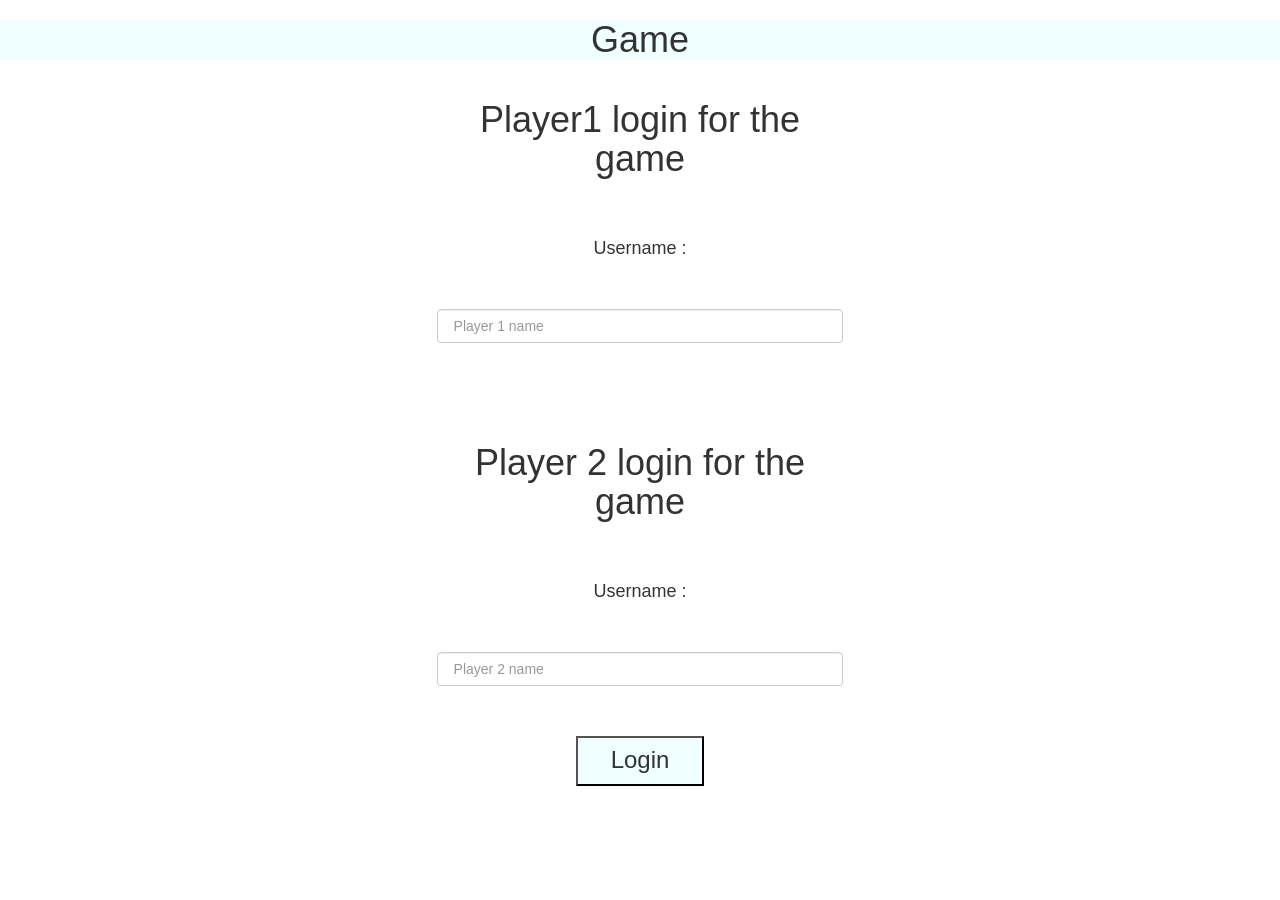
<file: index.html>
<!DOCTYPE html>
<html>

<head>
    <title>Maths Quiz</title>

    <meta name="viewport" content="width=device-width, initial-scale=1">
    <link rel="stylesheet" href="https://maxcdn.bootstrapcdn.com/bootstrap/3.4.0/css/bootstrap.min.css">
    <script src="https://ajax.googleapis.com/ajax/libs/jquery/3.4.1/jquery.min.js"></script>
    <script src="https://maxcdn.bootstrapcdn.com/bootstrap/3.4.0/js/bootstrap.min.js"></script>

    <link rel="stylesheet" type="text/css" href="style.css">

</head>

<body
    background="https://static.vecteezy.com/system/resources/previews/002/058/191/non_2x/colorful-abstract-background-free-vector.jpg">
    <center>
        <span>
            <h1 id="game">Game</h1>
            <div class="col-lg-4 col-sm-8 col-xs-12 login_div1">
                <h1>
                    Player1 login for the game
                </h1>
                <br>
                <br>
                <h4>Username : </h4>
                <br>
                <br>
                <input type="text" placeholder=" Player 1 name" id="player_1" class="form-control">
            </div>

            <br>
            <br>
            <br>

            <div class="col-lg-4 col-sm-8 col-xs-12 login_div2">
                <h1>
                    Player 2 login for the game
                </h1>
                <br>
                <br>
                <h4>Username : </h4>
                <br>
                <br>
                <input type="text" placeholder=" Player 2 name" id="player_2" class="form-control">
            </div>
        </span>
        <br>
        <br>
        <button id="login" onclick="addUser();"> Login </button>


    </center>

    <script src="main.js"></script>

</body>

</html>
</file>
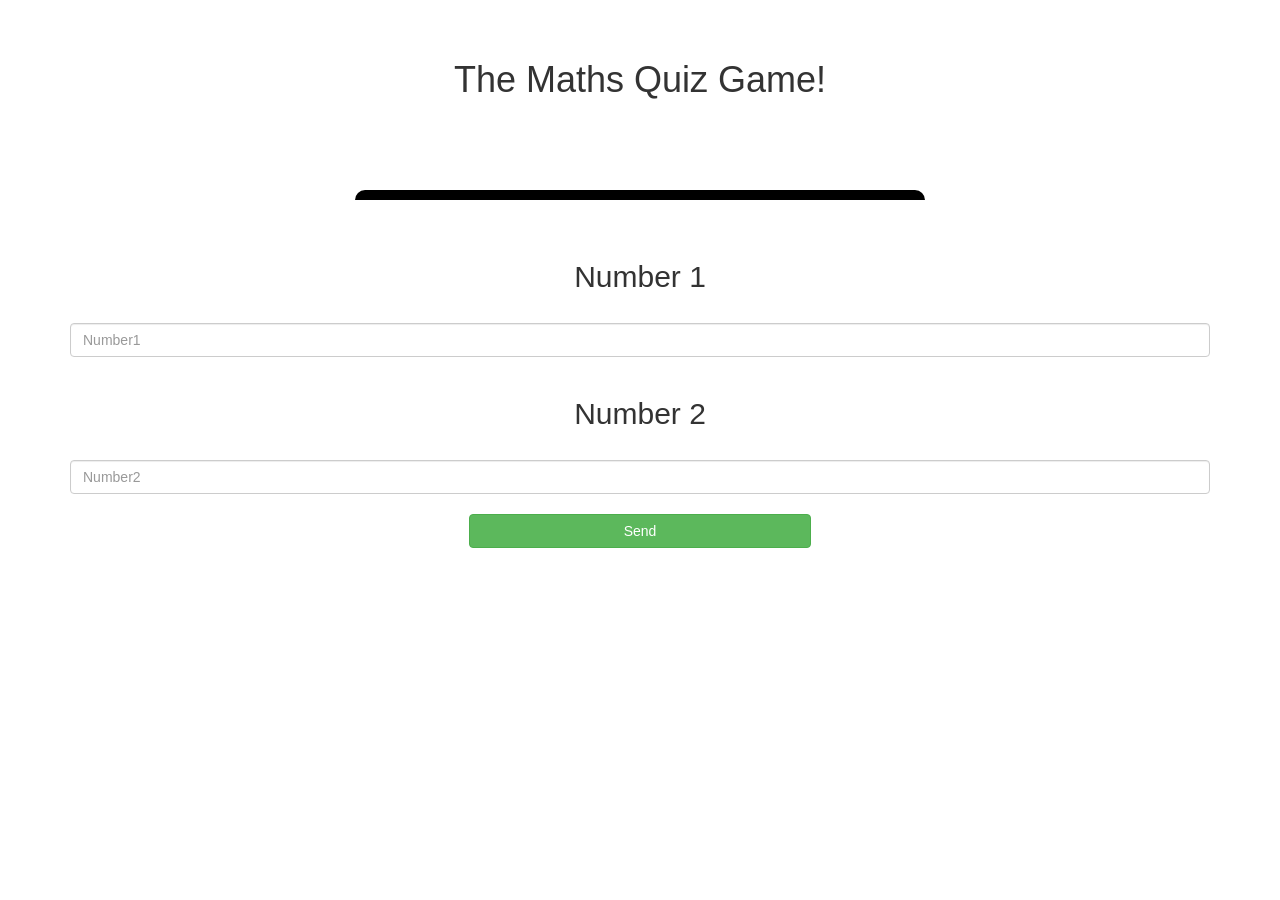
<file: quiz_page.html>
<html>
<head>
    <title>My Maths Quiz game!</title>

    <meta name="viewport" content="width=device-width, initial-scale=1">
<link rel="stylesheet" href="https://maxcdn.bootstrapcdn.com/bootstrap/3.4.0/css/bootstrap.min.css">
<script src="https://ajax.googleapis.com/ajax/libs/jquery/3.4.1/jquery.min.js"></script>
<script src="https://maxcdn.bootstrapcdn.com/bootstrap/3.4.0/js/bootstrap.min.js"></script>

<link rel="stylesheet" type="text/css" href="style.css">

<script src="quiz_page.js"></script>
</head>
<body style="background-image:url(https://previews.123rf.com/images/obradov/obradov1903/obradov190300089/118613364-colorful-numbers-background-minimal-creative-concept-.jpg);"
    
    <h2 id="player_1name" style="background-color: white;">  </h2> <span id="player1_score"></span>
    
    <br>

    <h2 id="player_2name" style="background-color: white;"> </h2> <span id="player2_score"></span>

    <div class="container">
<center>
     <h1 style="background-color: white;">The Maths Quiz Game!</h1>
     <br>
     <h3 id="player_question"></h3>
     
     <h3 id="player_answer"></h3>
     <br>
     <br>
     <div id="output" class="col-lg-6"></div>
     <br>
     <h2 style="background:white">Number 1</h2>
     <br>
     <input type="text" id="number1" placeholder="Number1" class="form-control">
     <br>
     <h2 style="background:white">Number 2</h2>
     <br>
     <input type="text" id="number2" placeholder="Number2" class="form-control">
     <br>
     <button onclick="send()" class="btn btn-success" style="width:30%;">Send</button>
</center>

<script src="quiz_page.js"></script>

    </div>

</body>


</html>
</file>
<file: style.css>
.login_div1 , .login_div2
	{
		background-color: white;
		padding: 10px;
		float: none;
		border-radius: 15px;
	}


#input_player_1 , #input_player_2
{
	display: inline-block;
	margin-left: 20px;
}
#word
{
	width: 60%;
}
#word_display
{
	letter-spacing: 5px;
}
#output
{
background: white;
border-radius: 10px;
border-top: 10px solid black;
padding: 10px;
float: none;
text-align: left;
}

#game
{
	background-color: azure;
}

#login
{
	background-color: azure;
	width: 10%;
	height: 50px;
	font-size: x-large;
}

.quiz_page
{
background-image: url(https://png.pngtree.com/thumb_back/fh260/background/20200604/pngtree-cute-hand-drawn-style-mathematics-education-pink-stripes-background-image_337572.jpg);
}
</file>
